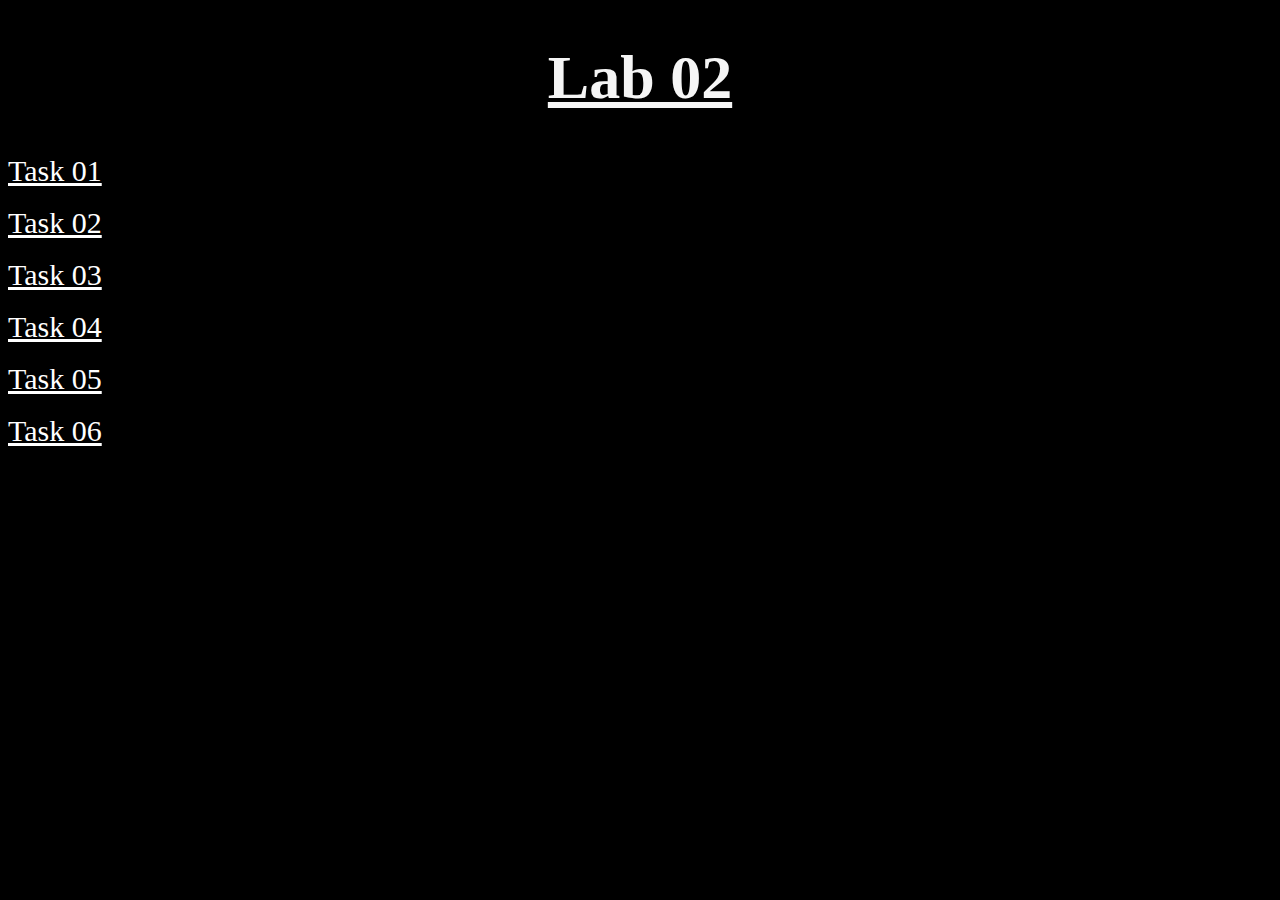
<file: index.html>
<!DOCTYPE html>
<html lang="en">
<head>
    <meta charset="UTF-8">
    <meta http-equiv="X-UA-Compatible" content="IE=edge">
    <meta name="viewport" content="width=device-width, initial-scale=1.0">
    <title>Document</title>
   <link rel="stylesheet" href="style.css">
</head>
<body>
   <h1> Lab 02 </h1>

<a href="https://dania722.github.io/weblab-2-task-1/"> Task 01</a>
<br><br>
   <a href="task2.html"> Task 02</a>
   <br>
   <br>
   <a href="task3.html"> Task 03</a>
   <br>
   <br>
   <a href="task4.html"> Task 04</a>
   <br>
   <br>
   <a href="task5.html"> Task 05</a>
   <br>
   <br>
   <a href="task6.html"> Task 06</a>
   <br>
   <br>
  


    


</body>
</html>
</file>
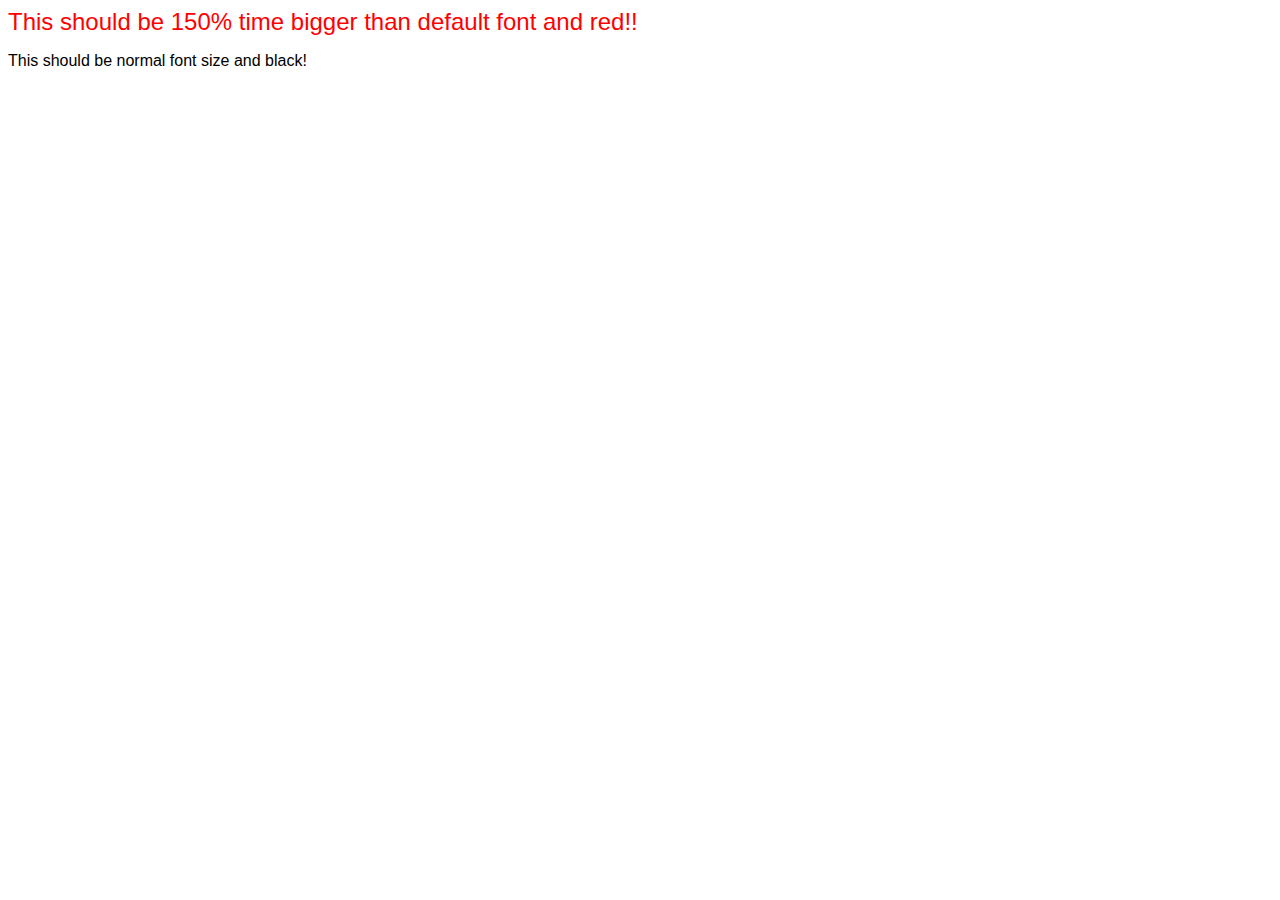
<file: task2.html>
<!DOCTYPE html>
<html lang="en">
<head>
    <meta charset="UTF-8">
    <meta http-equiv="X-UA-Compatible" content="IE=edge">
    <meta name="viewport" content="width=device-width, initial-scale=1.0">
    <title>Document</title>
</head>
<link rel="stylesheet" href="task2.css">
<body>
    

    <div>
        <size>This should be 150% time bigger than default font and red!!</size>
    <p>This should be normal font size and black!</p>

    </div>
</body>
</html>
</file>
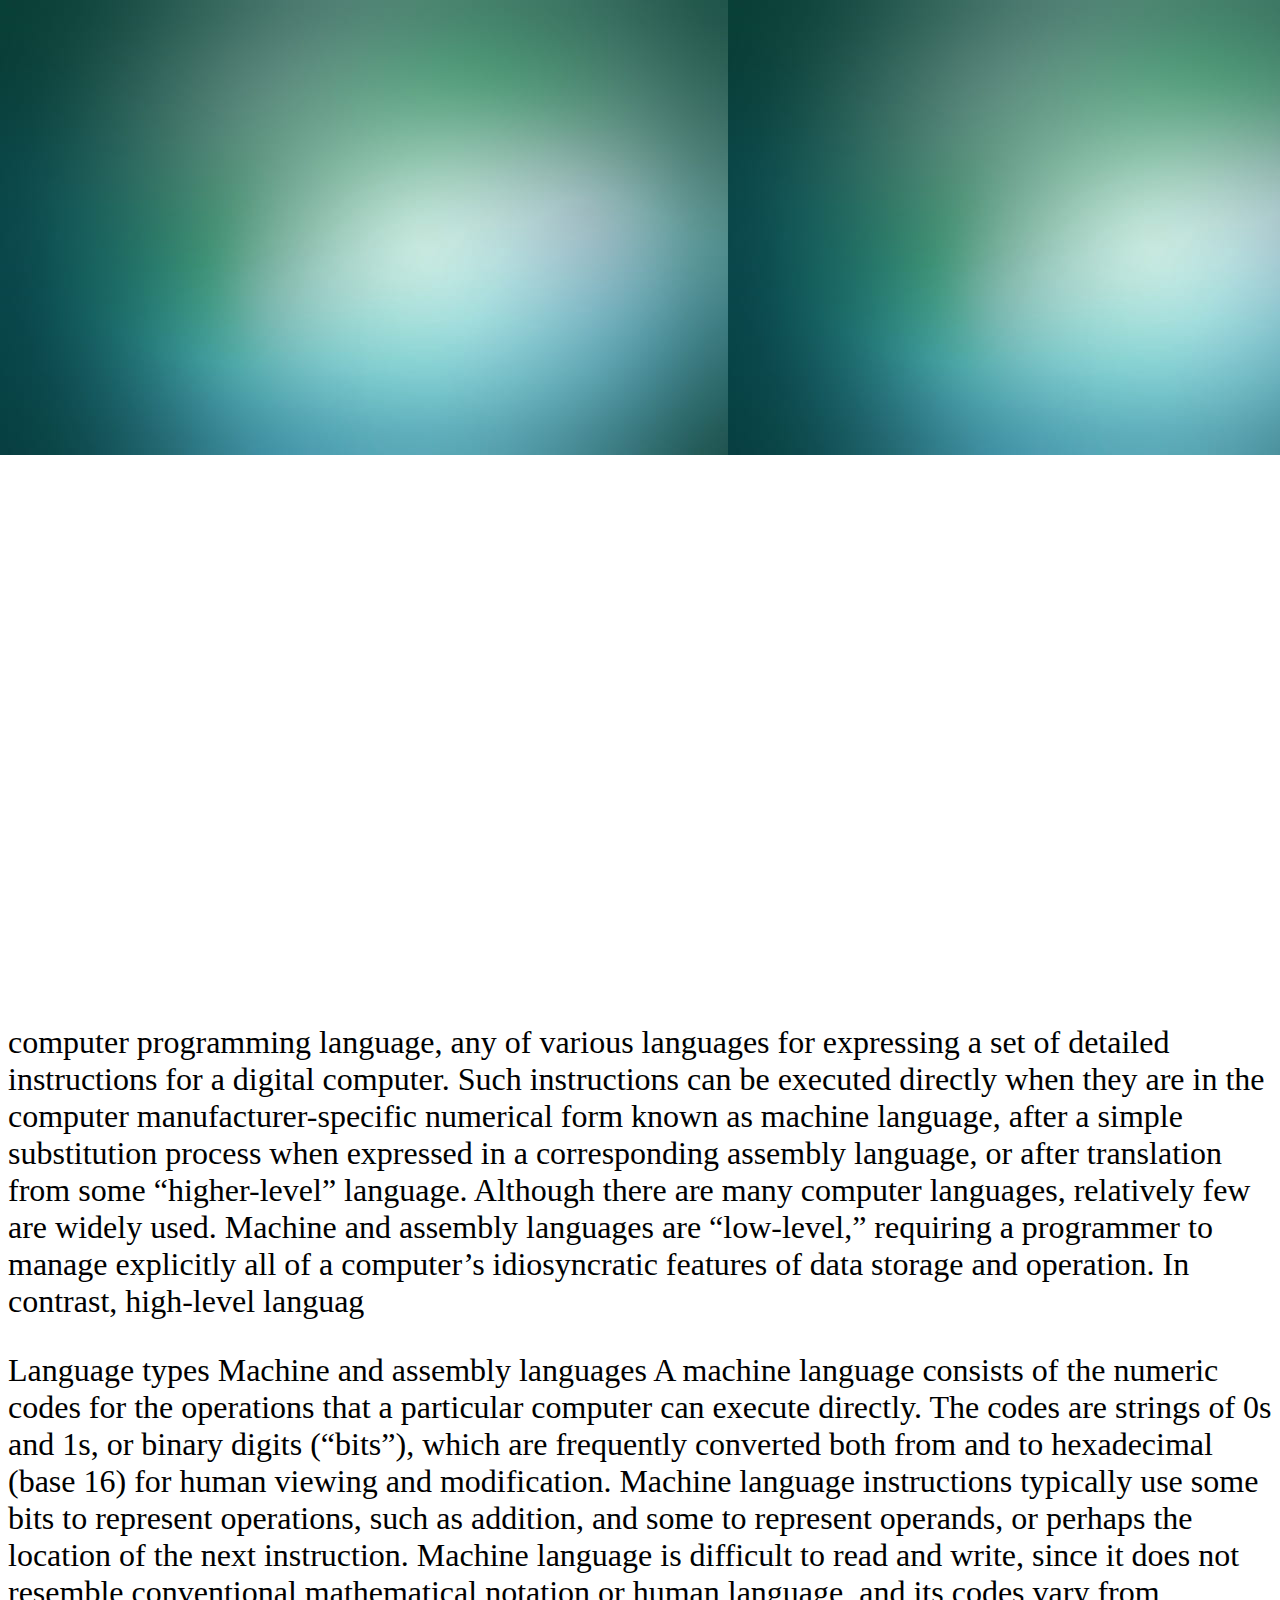
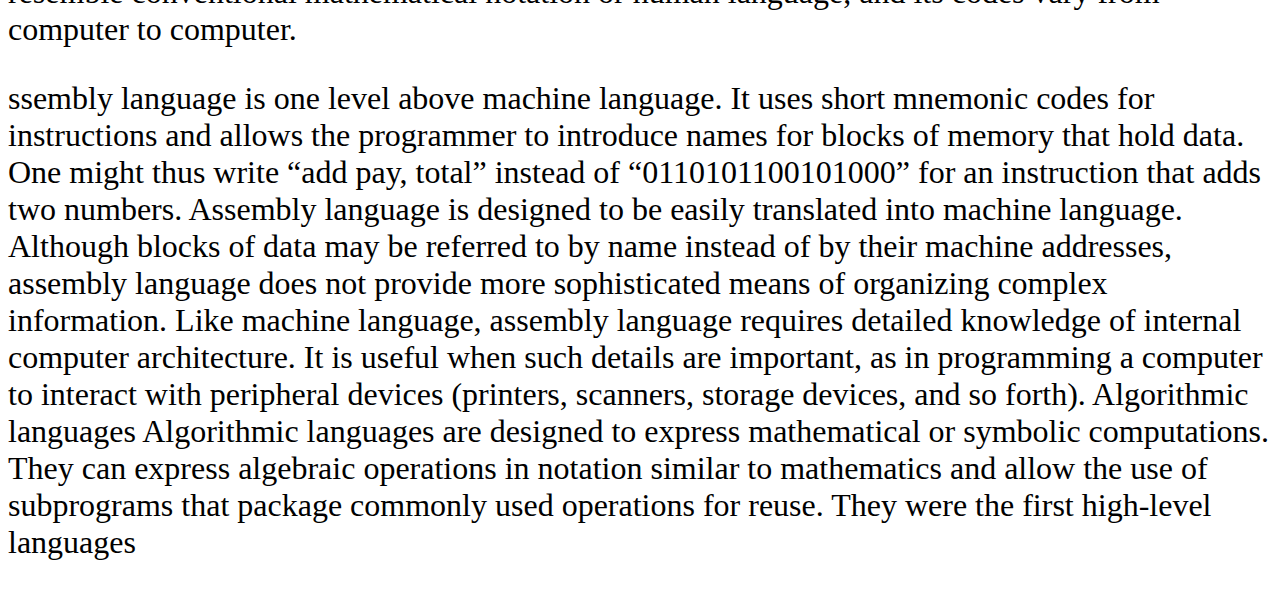
<file: task3.html>
<!DOCTYPE html>
<html lang="en">
<head>
    <meta charset="UTF-8">
    <meta http-equiv="X-UA-Compatible" content="IE=edge">
    <meta name="viewport" content="width=device-width, initial-scale=1.0">
    <title>Document</title>
    <link rel="stylesheet" href="task3.css">
</head>
<body>
    
    <div>
        <!-- TASK 03 -->
<p>
    computer programming language, any of various languages for expressing a set of detailed instructions for a digital computer. Such instructions can be executed directly when they are in the computer manufacturer-specific numerical form known as machine language, after a simple substitution process when expressed in a corresponding assembly language, or after translation from some “higher-level” language. Although there are many computer languages, relatively few are widely used.

Machine and assembly languages are “low-level,” requiring a programmer to manage explicitly all of a computer’s idiosyncratic features of data storage and operation. In contrast, high-level languag
</p>
<p>
    Language types
Machine and assembly languages
A machine language consists of the numeric codes for the operations that a particular computer can execute directly. The codes are strings of 0s and 1s, or binary digits (“bits”), which are frequently converted both from and to hexadecimal (base 16) for human viewing and modification. Machine language instructions typically use some bits to represent operations, such as addition, and some to represent operands, or perhaps the location of the next instruction. Machine language is difficult to read and write, since it does not resemble conventional mathematical notation or human language, and its codes vary from computer to computer.
</p>
<p>
    ssembly language is one level above machine language. It uses short mnemonic codes for instructions and allows the programmer to introduce names for blocks of memory that hold data. One might thus write “add pay, total” instead of “0110101100101000” for an instruction that adds two numbers.

Assembly language is designed to be easily translated into machine language. Although blocks of data may be referred to by name instead of by their machine addresses, assembly language does not provide more sophisticated means of organizing complex information. Like machine language, assembly language requires detailed knowledge of internal computer architecture. It is useful when such details are important, as in programming a computer to interact with peripheral devices (printers, scanners, storage devices, and so forth).

Algorithmic languages
Algorithmic languages are designed to express mathematical or symbolic computations. They can express algebraic operations in notation similar to mathematics and allow the use of subprograms that package commonly used operations for reuse. They were the first high-level languages
</p>
    </div>
</body>
</html>
</file>
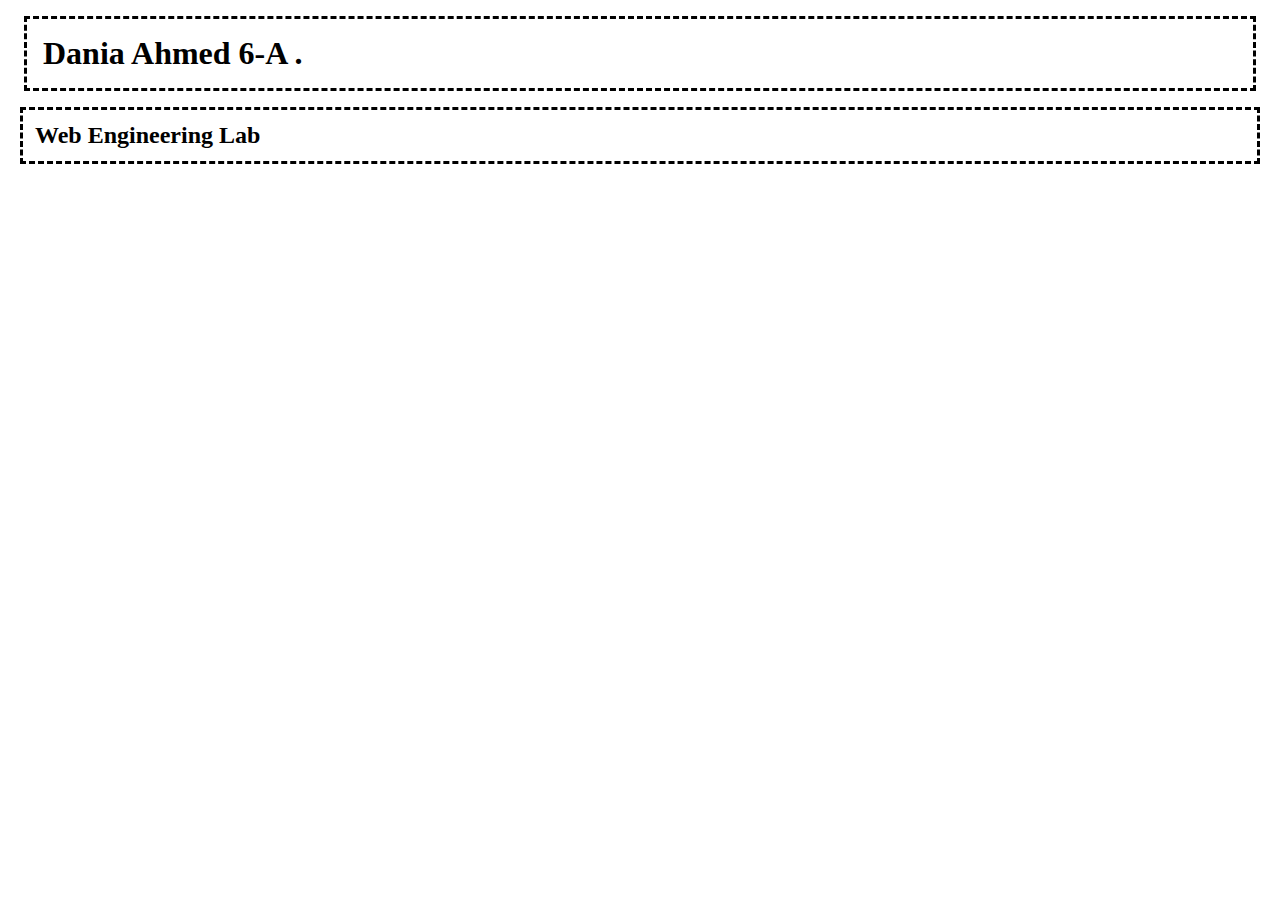
<file: task4.html>
<!DOCTYPE html>
<html lang="en">
<head>
    <meta charset="UTF-8">
    <meta http-equiv="X-UA-Compatible" content="IE=edge">
    <meta name="viewport" content="width=device-width, initial-scale=1.0">
    <title>Document</title>
    <link rel="stylesheet" href="task4.css">
</head>
<body>
    

    <div>
        <h1>Dania Ahmed  6-A .</h1>
    <h2>Web Engineering Lab </h2>
    </div>
</body>
</html>
</file>
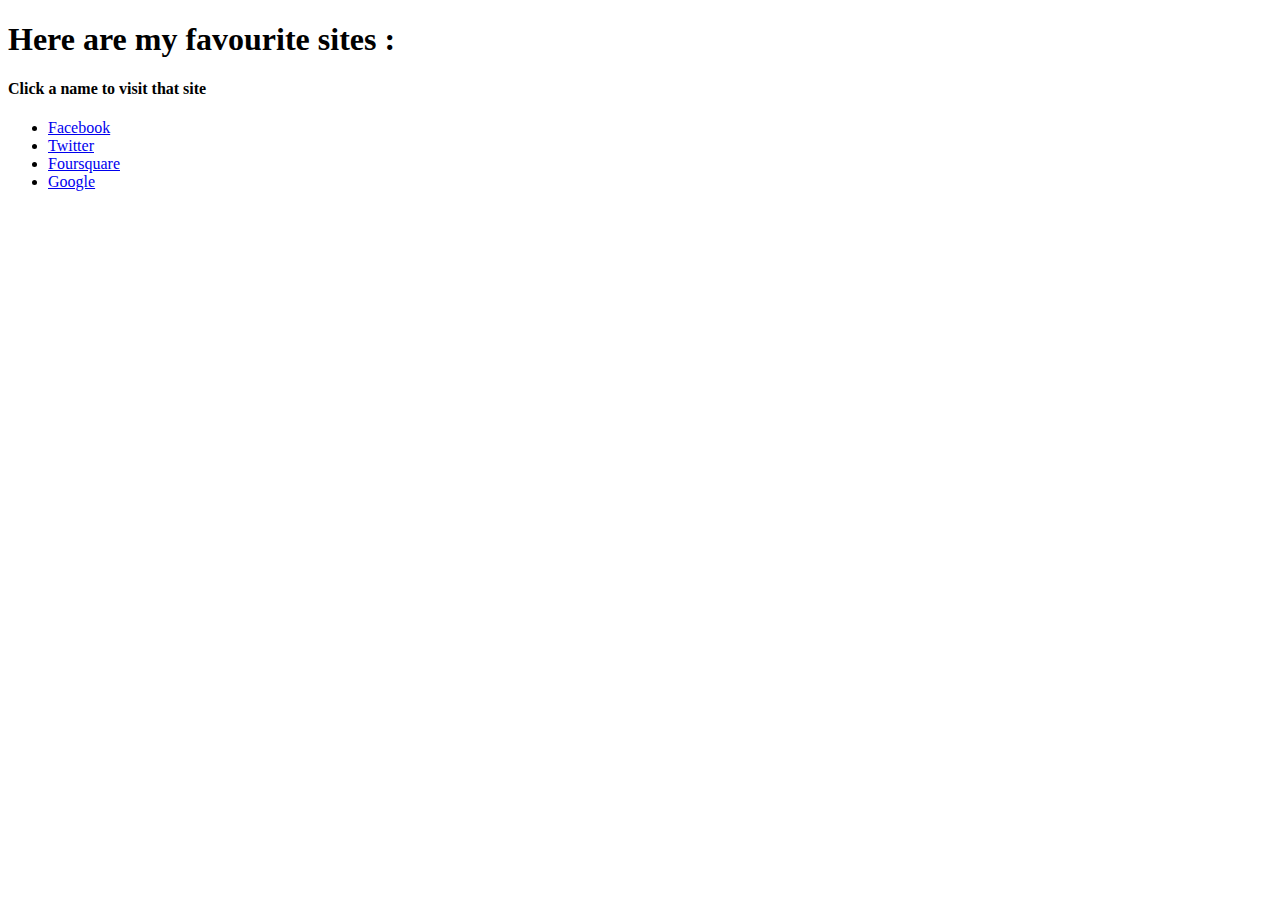
<file: task5.html>
<!DOCTYPE html>
<html lang="en">
<head>
    <meta charset="UTF-8">
    <meta http-equiv="X-UA-Compatible" content="IE=edge">
    <meta name="viewport" content="width=device-width, initial-scale=1.0">
    <title>Document</title>
</head>
<body>
    
    <div>
        <h1>Here are my favourite sites :</h1>
    <h4> Click a name to visit that site </h4>
  <ul>
      <li><a href="https://www.facebook.com/"> Facebook </a> </li>
   <li>   <a href="https://twitter.com/?lang=en"> Twitter </a> </li>
   <li>   <a href="https://foursquare.com/"> Foursquare </a> </li>
   <li>   <a href="https://www.google.com/"> Google </a></li>
  </ul>
    </div>
</body>
</html>
</file>
<file: style.css>
body{
    background-color: black;
}
a{
    color: white;
    text-decoration: none;

text-decoration: underline;   
 font-size: 30px;
}
h1{
    text-align: center;
    color: whitesmoke;
    text-decoration: underline;
    font-size: 62px;
    font-weight: bolder;
}
</file>
<file: task2.css>
body { font-family:Arial, Helvetica, sans-serif }
size{ font-size: 1.5em; color: red }
</file>
<file: task3.css>
body{
    background-image: url("images/pic.jpg");

    background-repeat:repeat-x;
    background-attachment:fixed;
    background-color:rgb(255, 255, 255) ;
   margin-top: 80%; 
}
    p{ font-size: 2em ;
    color : rgb(0, 0, 0);
}
</file>
<file: task4.css>
h1 { border-style:dashed; padding:0.5em; margin:0.5em }
h2 { border-style:dashed; padding:0.5em; margin:0.5em }
</file>
